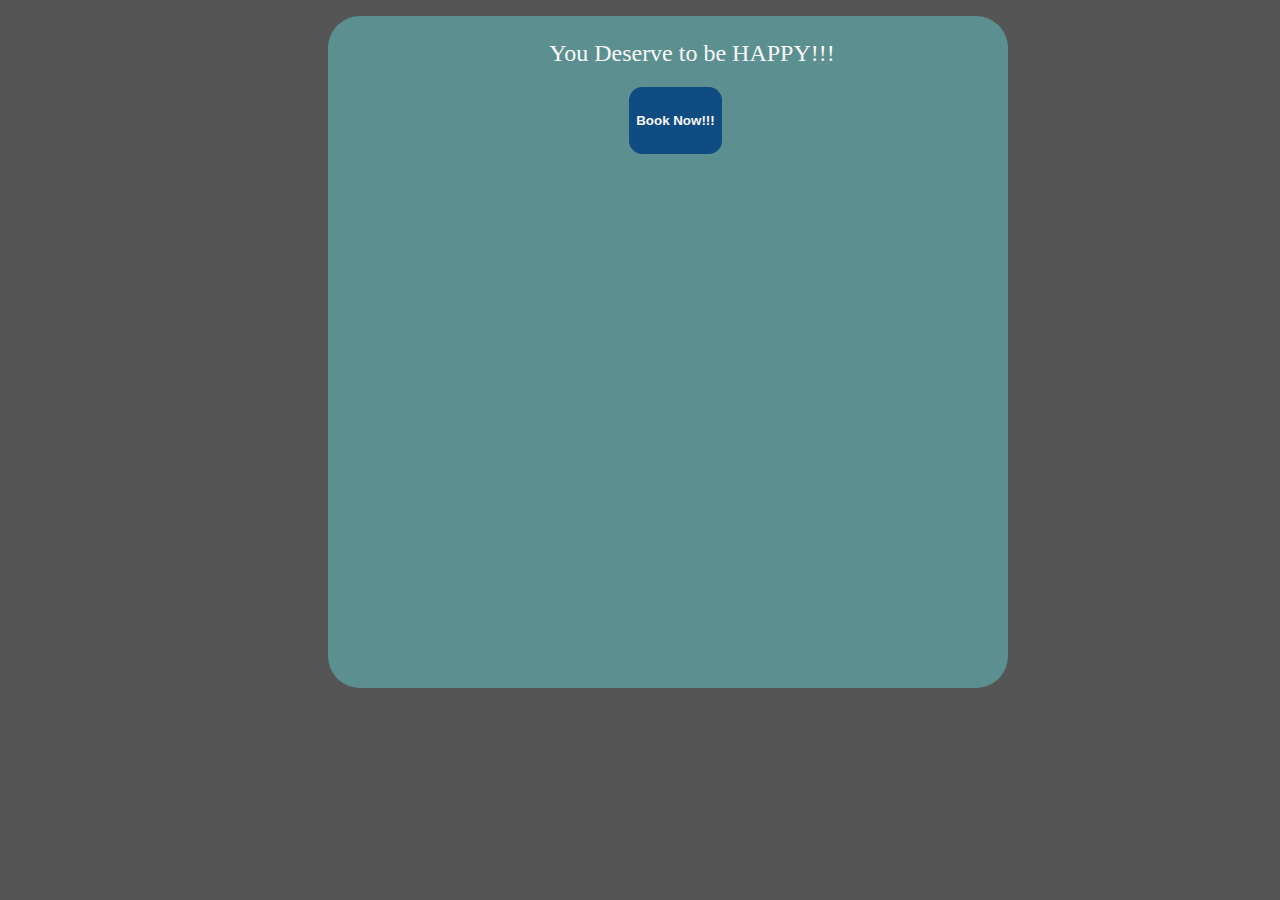
<file: web_flask/templates/bookings.html>
<!DOCTYPE html>
<html lang="en">
<head>
  <meta charset="UTF-8">
  <meta name="viewport" content="width=device-width, initial-scale=1.0">
  <title>Book Your Session - Sylfcare</title>

  <link href="../static/img/Browser(1).png" rel="icon">
  <link href="../static/img/Browser(1).png" rel="apple-touch-icon">
  
  <!-- Include your CSS files here -->
  <link rel="stylesheet" href="../static/css/style.css">
</head>
<body>
  <!-- Form for Booking Consultation -->
  <section id="consultation-form">
    <div class="container">
      <h2>You Deserve to be HAPPY!!!</h2>
      <button id="open-consultation-form">Book Now!!!</button>
    </div>
    <div id="consultation-popup" style="display: none;">
      <form  name="bookings" id="bookingForm" netlify>
          <h2>Book Your Session</h2>
          <label for="name">Name:</label>
          <input type="text" id="name" name="name" required><br><br>
          <label for="email">Email:</label>
          <input type="email" id="email" name="email" required><br><br>
          <label for="age">Age:</label>
          <input type="number" id="age" name="age" required><br><br>
          <label for="gender">Gender:</label>
          <select id="gender" name="gender" required>
              <option value="male">Male</option>
              <option value="female">Female</option>
              <option value="other">Other</option>
          </select><br><br>
          <label for="therapy">Type of Therapy:</label>
          <select id="therapy" name="therapy" required>
              <option value="individual">Individual Therapy</option>
              <option value="teen">Child/Teen Therapy</option>
              <option value="family">Family Therapy</option>
              <option value="couple">Couple Therapy</option>
          </select><br><br>
          <label for="about">Tell us a little about yourself:</label>
          <textarea id="about" name="about" required></textarea><br><br>
          <label for="reason">Why do you choose this type of therapy?</label>
          <textarea id="reason" name="reason" required></textarea><br><br>
          <button type="submit">Submit</button>
      </form>
    </div>
  </section>

  <!-- JS Script -->
  <script src="../static/js/bookings_form.js"></script>
  
</body>
</html>
</file>
<file: web_flask/static/css/style.css>
body {
  background: #FFB246;
  color: #000000;
  font-family: "Montserrat", Montserrat;
}

a {
  color: #ffb246;
  transition: 0.5s;
}

a:hover, a:active, a:focus {
  color: #ffb246;
  outline: none;
  text-decoration: none;
}

p {
  padding: 0;
  margin: 0 0 30px 0;
}

h1, h2, h3, h4, h5, h6 {
  font-family: "Montserrat", Montserrat;
  font-weight: 400;
  margin: 0 0 20px 0;
  padding: 0;
}

/* Back to top button */
.back-to-top {
  position: fixed;
  display: none;
  background: #ffb246;
  color: #fff;
  width: 44px;
  height: 44px;
  text-align: center;
  line-height: 1;
  font-size: 16px;
  border-radius: 50%;
  right: 15px;
  bottom: 15px;
  transition: background 0.5s;
  z-index: 11;
}

.back-to-top i {
  padding-top: 12px;
  color: #fff;
}

@media (max-width: 768px) {
  .back-to-top {
    bottom: 15px;
  }
}

/* Prelaoder */
#preloader {
  position: fixed;
  top: 0;
  left: 0;
  right: 0;
  bottom: 0;
  z-index: 9999;
  overflow: hidden;
  background: #9fc0df;
}

#preloader:before {
  content: "";
  position: fixed;
  top: calc(50% - 30px);
  left: calc(50% - 30px);
  border: 6px solid #f2f2f2;
  border-top: 6px solid #ffb246;
  border-radius: 50%;
  width: 60px;
  height: 60px;
  -webkit-animation: animate-preloader 1s linear infinite;
  animation: animate-preloader 1s linear infinite;
}

@-webkit-keyframes animate-preloader {
  0% {
    transform: rotate(0deg);
  }
  100% {
    transform: rotate(360deg);
  }
}

@keyframes animate-preloader {
  0% {
    transform: rotate(0deg);
  }
  100% {
    transform: rotate(360deg);
  }
}

/*--------------------------------------------------------------
# Header
--------------------------------------------------------------*/
#header {
  transition: all 0.5s;
  z-index: 997;
  padding: 26px 0;
  background: rgba(31, 142, 245, 0.9);
}

#header.header-transparent {
  background: transparent;
}

#header.header-scrolled {
  background: rgba(159, 192, 223, 1);
  padding: 18px 0;
}

#header .logo {
  font-size: 34px;
  margin: 0;
  padding: 0;
  line-height: 1;
  font-family: "Montserrat", Montserrat;
  font-weight: 700;
  letter-spacing: 3px;
  padding-left: 10px;
}

#header .logo a {
  color: #fff;
}

#header .logo img {
  max-height: 80px;
}

#foter .footerlogo img{
  max-height: 20px;
}

@media (max-width: 992px) {
  #header .logo {
    font-size: 28px;
  }
}

/*--------------------------------------------------------------
# Navigation Menu
--------------------------------------------------------------*/
/* Desktop Navigation */
.nav-menu ul {
  margin: 0;
  padding: 0;
  list-style: none;
}

.nav-menu > ul {
  display: flex;
}

.nav-menu > ul > li {
  position: relative;
  white-space: nowrap;
  padding: 10px 0 10px 28px;
}

.nav-menu a {
  display: block;
  position: relative;
  color: #fff;
  transition: 0.3s;
  font-size: 16px;
  font-family: "Montserrat", Montserrat;
  font-weight: 500;
}

.nav-menu a:hover, .nav-menu .active > a, .nav-menu li:hover > a {
  color: #ffd69c;
}

.nav-menu .drop-down ul {
  display: block;
  position: absolute;
  left: 14px;
  top: calc(100% + 30px);
  z-index: 99;
  opacity: 0;
  visibility: hidden;
  padding: 10px 0;
  background: #fff;
  box-shadow: 0px 0px 30px rgba(127, 137, 161, 0.25);
  transition: 0.3s;
}

.nav-menu .drop-down:hover > ul {
  opacity: 1;
  top: 100%;
  visibility: visible;
}

.nav-menu .drop-down li {
  min-width: 180px;
  position: relative;
}

.nav-menu .drop-down ul a {
  padding: 10px 20px;
  font-size: 13px;
  text-transform: none;
  color: #333333;
}

.nav-menu .drop-down ul a:hover, .nav-menu .drop-down ul .active > a, .nav-menu .drop-down ul li:hover > a {
  color: #ffb246;
}

.nav-menu .drop-down > a:after {
  content: "\ea99";
  font-family: IcoFont;
  padding-left: 5px;
}

.nav-menu .drop-down .drop-down ul {
  top: 0;
  left: calc(100% - 30px);
}

.nav-menu .drop-down .drop-down:hover > ul {
  opacity: 1;
  top: 0;
  left: 100%;
}

.nav-menu .drop-down .drop-down > a {
  padding-right: 35px;
}

.nav-menu .drop-down .drop-down > a:after {
  content: "\eaa0";
  font-family: IcoFont;
  position: absolute;
  right: 15px;
}

@media (max-width: 1366px) {
  .nav-menu .drop-down .drop-down ul {
    left: -90%;
  }
  .nav-menu .drop-down .drop-down:hover > ul {
    left: -100%;
  }
  .nav-menu .drop-down .drop-down > a:after {
    content: "\ea9d";
  }
}

/* Mobile Navigation */
.mobile-nav-toggle {
  position: fixed;
  right: 15px;
  top: 15px;
  z-index: 9998;
  border: 0;
  background: none;
  font-size: 24px;
  transition: all 0.4s;
  outline: none !important;
  line-height: 1;
  cursor: pointer;
  text-align: right;
}

.mobile-nav-toggle i {
  color: #fff;
}

.mobile-nav {
  position: fixed;
  top: 55px;
  right: 15px;
  bottom: 15px;
  left: 15px;
  z-index: 9999;
  overflow-y: auto;
  background: #9FC0DF;
  transition: ease-in-out 0.2s;
  opacity: 0;
  visibility: hidden;
  border-radius: 10px;
  padding: 10px 0;
}

.mobile-nav * {
  margin: 0;
  padding: 0;
  list-style: none;
}

.mobile-nav a {
  display: block;
  position: relative;
  color: #fff;
  padding: 10px 20px;
  font-weight: 500;
  outline: none;
}

.mobile-nav a:hover, .mobile-nav .active > a, .mobile-nav li:hover > a {
  color: #ffb246;
  text-decoration: none;
}

.mobile-nav .drop-down > a:after {
  content: "\ea99";
  font-family: IcoFont;
  padding-left: 10px;
  position: absolute;
  right: 15px;
}

.mobile-nav .active.drop-down > a:after {
  content: "\eaa1";
}

.mobile-nav .drop-down > a {
  padding-right: 35px;
}

.mobile-nav .drop-down ul {
  display: none;
  overflow: hidden;
}

.mobile-nav .drop-down li {
  padding-left: 20px;
}

.mobile-nav-overly {
  width: 100%;
  height: 100%;
  z-index: 9997;
  top: 0;
  left: 0;
  position: fixed;
  background: rgba(26, 26, 26, 0.6);
  overflow: hidden;
  display: none;
  transition: ease-in-out 0.2s;
}

.mobile-nav-active {
  overflow: hidden;
}

.mobile-nav-active .mobile-nav {
  opacity: 1;
  visibility: visible;
}

.mobile-nav-active .mobile-nav-toggle i {
  color: #fff;
}

/*--------------------------------------------------------------
# Intro Section
--------------------------------------------------------------*/
#intro {
  width: 100%;
  height: 120vh;
  background: #1f8ef5;
  overflow: hidden;
  position: relative;
}

@media (max-height: 500px) {
  #intro {
    height: 150vh;
  }
}

#intro .carousel, #intro .carousel-inner, #intro .carousel-item, #intro .carousel-item::before {
  position: absolute;
  top: 0;
  right: 0;
  left: 0;
  bottom: 0;
}

#intro .carousel-item {
  background-size: cover;
  background-position: center;
  background-repeat: no-repeat;
}

#intro .carousel-item::before {
  content: '';
  background-color: rgba(0, 0, 0, 0.5);
}

#intro .carousel-container {
  display: flex;
  justify-content: center;
  align-items: center;
  position: absolute;
  bottom: 0;
  top: 70px;
  left: 50px;
  right: 50px;
}

#intro .container {
  text-align: end;
}

#be {
  text-align: start;
}

#intro h2 {
  color: #fff;
  margin-bottom: 30px;
  font-size: 60px;
  font-weight: 700;
  
}

#intro h3 {
  color: #fff;
  margin-top: 20px;
  margin-bottom: 20px;
  font-size: 50px;
  font-weight: 700
}

@media (max-width: 768px) {
  #intro h2 {
    font-size: 28px;
  }
}



#intro .carousel-fade {
  overflow: hidden;
}

#intro .carousel-fade .carousel-inner .carousel-item {
  transition-property: opacity;
}

#intro .carousel-fade .carousel-inner .carousel-item,
#intro .carousel-fade .carousel-inner .active.carousel-item-left,
#intro .carousel-fade .carousel-inner .active.carousel-item-right {
  opacity: 0;
}

#intro .carousel-fade .carousel-inner .active,
#intro .carousel-fade .carousel-inner .carousel-item-next.carousel-item-left,
#intro .carousel-fade .carousel-inner .carousel-item-prev.carousel-item-right {
  opacity: 1;
  transition: 0.5s;
}

#intro .carousel-fade .carousel-inner .carousel-item-next,
#intro .carousel-fade .carousel-inner .carousel-item-prev,
#intro .carousel-fade .carousel-inner .active.carousel-item-left,
#intro .carousel-fade .carousel-inner .active.carousel-item-right {
  left: 0;
  transform: translate3d(0, 0, 0);
}

#intro .carousel-control-prev, #intro .carousel-control-next {
  width: 10%;
}

@media (min-width: 1024px) {
  #intro .carousel-control-prev, #intro .carousel-control-next {
    width: 5%;
  }
}

#intro .carousel-control-next-icon, #intro .carousel-control-prev-icon {
  background: none;
  font-size: 32px;
  line-height: 1;
}

#intro .carousel-indicators li {
  cursor: pointer;
}

/* About us */
#about {
  padding-top: 2em;
  background: #fff;
} 

.abt p{
   padding-top: 45px;
}

.home-intro {
   display: flex;
   justify-content: space-between;
   padding-left: 1em;
   height: 50%;
}

.home-intro p {
   font-size: 12px;
   text-align: justify;
   width: 45%;
} 

.home-intro p span {
   color: #ffb246;
   font-size: 40px;
   font-weight: 60px;
}

.home-intro video {
  max-width: 50%;
  border: 1px solid #000;
  margin-right: 0.5em;
}


/* Services */

#services {
   background-color: #f9f9f9;
   /*height: 60em;*/
}

.services {
  padding-top: 2em;
  background-color: #ccc;
}

.serv img {
  max-width: 100%;
  border: 1px solid #000;
  margin-right: 0.5em;
  height: 15em;
}

.serve p {
  font-size: 14px;
  font-weight: bold;
  text-align: center;
  color: #cbb26a;
}

.img-thumbnail:hover {
   cursor: pointer;
   opacity: .5;
   margin-top: -0.2em;
   margin-bottom: 0.2em;
}

/* bookings */

#contacts {
   background-color: #edf5f3;
   margin: 0px; 
}

.contact h1 {
   padding-left: 1em;
   padding-bottom: 1em;
   font-family: Montserrat;
   font-style: normal;
   font-weight: 800;
   font-size: 58px;
   line-height: 60px;
   color: #373131;
}

.contact p a:hover {
   color: #FFB246;
}

.contact p {
   color: #fff;
}


.bookings h1 {
   font-family: Montserrat;
   font-style: normal;
   font-weight: 600;
   font-size: 36px;
   line-height: 100%;
   margin-bottom: 2em;
}

.bookings {
   /* padding-left: 5em; */
   background-color: #fff;
   margin: 0px;
}

.bookings button {
   width: 40%;
   height: 80px;
   margin-left: 2em;
   margin-top: -5em;
   background: #FFB246;
   border-radius: 5px;
   
   border: 0;
}

#cont a{
  font-family: Montserrat ; 
  font-weight: 900;
  font-style: bold;
  font-size: xx-large;
  color: #fff;
}

.contact {
  display: flex;
  justify-content: space-evenly;
  text-align: center;
}

.contact .text h1 {
  text-align: left;
}
#contact{
  margin-right: 2em;
}

#cont li{
  list-style: none;
  text-align: center;
}

/* Footer */

.foot {
   background-color: #090000;
   color: #FFB246;
   margin: 0px;
}

.jumbo li {
   list-style: none;
   padding-bottom: 1em; 
}

.jumbo li a {
   color: #FFB246;
}

.jumbo li a:hover {
  color: #9fc0df;
} 

.ref a {
   color: #9FC0DF;
}

.ref a:hover {
  color: #ffb246;
}

.foo {
  display: flex;
  justify-content: space-between;
}

#contactz{
  margin-left: -5em;
}

.footer {
   color: rgba(0, 0, 0, 0.47);
   font-family: Montserrat;
   font-style: normal;
   font-weight: 600;
   font-size: 18px;
   line-height: 100%;
   background: #f9f9f9;
   margin: 0px;
}

@media (max-width:800px) {
  .home-intro p {
    font-size: 10px;
    width: 30%;
 }
  .service h5 {
    font-size: 8px;
    font-weight: 500;
  }

  .service p {
    font-size: 5px;
  }

  .jumbo{
    display: flex;
    flex-direction:column;
    padding-right: 0em;
  }

  .foo {
    flex-direction: column;
    text-align: center;
  }
}

@media (max-width:650px) {
  .home-intro p {
    font-size: 10px;
    padding-left: 20px;
  }

  .bookings button {
    font-size: 10px;
  }
}

@media (max-width:500px) {
  .home-intro p {
    font-size: 7px;
    width: 50%;
    padding-left: 10px;
 }

 .home-intro p span {
    font-size: 20px;
  }

 .home-intro video {
   width: 40%;
 }

  .service h5 {
    font-size: 14px;
    font-weight: 500;
  }

  .service p {
    font-size: 12px;
  }
}

@media (max-width:400px) {
  #about h1 {
    font-size: 30px;
  }

  #services h1 {
    font-size: 30px;
  }

  #services h2{
    font-size: 20px;
    padding-left: 1em;
    padding-top: 0em;
 }

  .home-intro p {
    font-size: 7px;
    width: 50%;
    padding-left: 10px;
 }

 .home-intro p span {
    font-size: 20px;
  }

 .home-intro video {
   width: 40%;
 }

  .service h5 {
    font-size: 14px;
    font-weight: 500;
  }

  .service p {
    font-size: 12px;
  }

}

/* Consultation Form Styles */

body {
  background-color: #555; /* This creates a blue gradient */
  color: #000000;
  font-family: "Montserrat", sans-serif;
}

#consultation-form {
  background-color: #5c9090;
  width: 50%;
  border-radius: 2em;
  margin-left: 20em;
  margin-top: 1em;
  padding-left: 3em;
  height: 42em;
}

#consultation-form h2 {
  padding-top: 1em;
  text-align: center;
  color: #f9f9f9;
}

#consultation-form button {
  min-height: 5em;
  min-width: 7em;
  border-radius: 1em;
  border: none;
  background-color: #0f4c81;
  color: #f9f9f9;
  font-weight: bolder;
  margin-left: 40%;
}

#bookingForm {
  color: #000;
}

/* Modal Styles */
#consultationModal {
  display: none;
  position: fixed;
  z-index: 10000;
  left: 0;
  top: 0;
  width: 100%;
  height: 100%;
  overflow: auto;
  /*background-color: rgba(0, 0, 0, 0.7);*/
}

.modal-content {
  background-color: #fff;
  margin: 10% auto;
  padding: 40px;
  border-radius: 20px;
  width: 60%;
  max-width: 600px;
  box-shadow: 0 5px 15px rgba(0, 0, 0, 0.2);
}

.close {
  color: #aaa;
  font-size: 28px;
  font-weight: bold;
  position: absolute;
  top: 20px;
  right: 20px;
}

/* Form Styles */
#consultationForm {
  max-width: 500px;
  margin: 0 auto;
}

#consultationForm h2 {
  font-size: 28px;
  text-transform: uppercase;
  margin-bottom: 20px;
  color: #333;
  text-align: center;
}

#consultationForm label {
  font-weight: bold;
  margin-bottom: 10px;
  display: block;
  color: #555;
}

#consultationForm input[type="text"],
#consultationForm input[type="email"],
#consultationForm select,
#consultationForm textarea {
  width: 100%;
  border: 2px solid #ddd;
  margin-bottom: 20px;
  padding: 15px;
  box-sizing: border-box;
  border-radius: 8px;
  color: #333;
  font-size: 16px;
  transition: border-color 0.3s ease;
}

#consultationForm input[type="text"]:focus,
#consultationForm input[type="email"]:focus,
#consultationForm select:focus,
#consultationForm textarea:focus {
  border-color: #ffb246;
  outline: none;
}

#consultationForm textarea {
  height: 120px;
}

#consultationForm button[type="submit"] {
  background: #ffb246;
  border: 0;
  padding: 15px 30px;
  color: #fff;
  font-size: 18px;
  border-radius: 8px;
  cursor: pointer;
  transition: background-color 0.3s ease;
}

#consultationForm button[type="submit"]:hover {
  background: #946114;
}

/* Services Page Styles */

.services-list {
  display: flex;
  justify-content: space-around;
  flex-wrap: wrap;
}

.service-item {
  width: calc(50% - 20px); /* Adjusted width to accommodate two items per row with a small gap */
  margin-bottom: 30px;
  padding: 20px;
  border: 1px solid #ccc;
  border-radius: 8px;
  background-color: #f9f9f9; /* Added background color */
  transition: transform 0.3s ease; /* Added transition for hover effect */
}

.service-item:hover {
  transform: translateY(-5px); /* Added hover effect to elevate the item slightly */
}

.service-item h2 {
  font-size: 24px;
  margin-bottom: 10px;
  color: #333; /* Changed color to improve readability */
}

.service-item p {
  font-size: 16px;
  color: #666;
  margin-bottom: 20px;
}

.service-item a {
  display: inline-block;
  padding: 10px 20px;
  background-color: #ffb246;
  color: #fff;
  text-decoration: none;
  border-radius: 4px;
  transition: background-color 0.3s;
}

.service-item a:hover {
  background-color: #e09d36;
}

/* Blogs Page Styles */

.blog {
  display: flex;
  justify-content: space-around;
  flex-wrap: wrap;
}

.blog-item {
  width: calc(50% - 20px); /* Adjusted width to accommodate two items per row with a small gap */
  margin-bottom: 30px;
  padding: 20px;
  border: 1px solid #ccc;
  border-radius: 8px;
  background-color: #f9f9f9; /* Added background color */
  transition: transform 0.3s ease; /* Added transition for hover effect */
}

.blog-item:hover {
  transform: translateY(-5px); /* Added hover effect to elevate the item slightly */
}

.blog-item h2 {
  font-size: 24px;
  margin-bottom: 10px;
  color: #333; /* Changed color to improve readability */
}

.blog-item p {
  font-size: 16px;
  color: #666;
  margin-bottom: 20px;
}

.blog-item a {
  display: inline-block;
  padding: 10px 20px;
  background-color: #ffb246;
  color: #fff;
  text-decoration: none;
  border-radius: 4px;
  transition: background-color 0.3s;
}

.blog-item a:hover {
  background-color: #e09d36;
}
</file>
